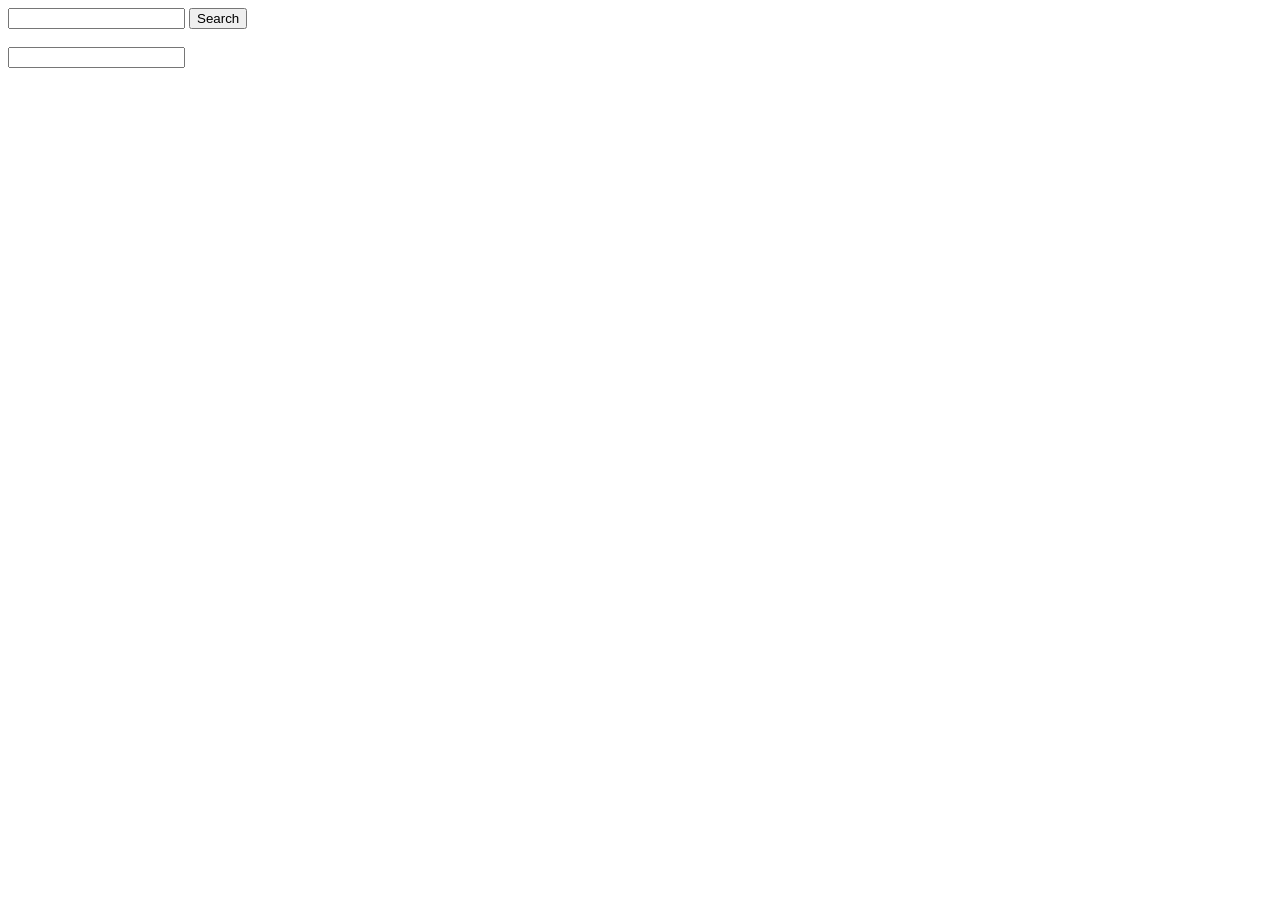
<file: Weather app/ajax.html>
<!DOCTYPE html>
<html lang="en" dir="ltr">
  <head>
    <meta charset="utf-8">
    <title>API</title>
    <script src="https://ajax.googleapis.com/ajax/libs/jquery/3.1.1/jquery.min.js"></script>
    <script src="https://code.jquery.com/jquery-3.3.1.min.js"
  integrity="sha256-FgpCb/KJQlLNfOu91ta32o/NMZxltwRo8QtmkMRdAu8="
  crossorigin="anonymous"></script>
    <script src="weather.js"></script>

  <link rel="stylesheet" href="style.css">
  </head>
  <body>
    <input type="text" id="city">
    <button id="Find">Search</button>
    <div class="Weather-Container">
      <img class="icon">
      <p class="weather"></p>
      <p class="temp"></p>
      </div>
      <form action="localhost\">
        <input
        </form>

  </body>
</html>
</file>
<file: Weather app/style.css>
.weather-container{
  background: #CCC;
  text-align: center;
}
.weather {
  font-size:22px;
  margin:0;
}
.temp {
  font-size:20px;
  margin:0;
  font-weight: bold;
}
</file>
